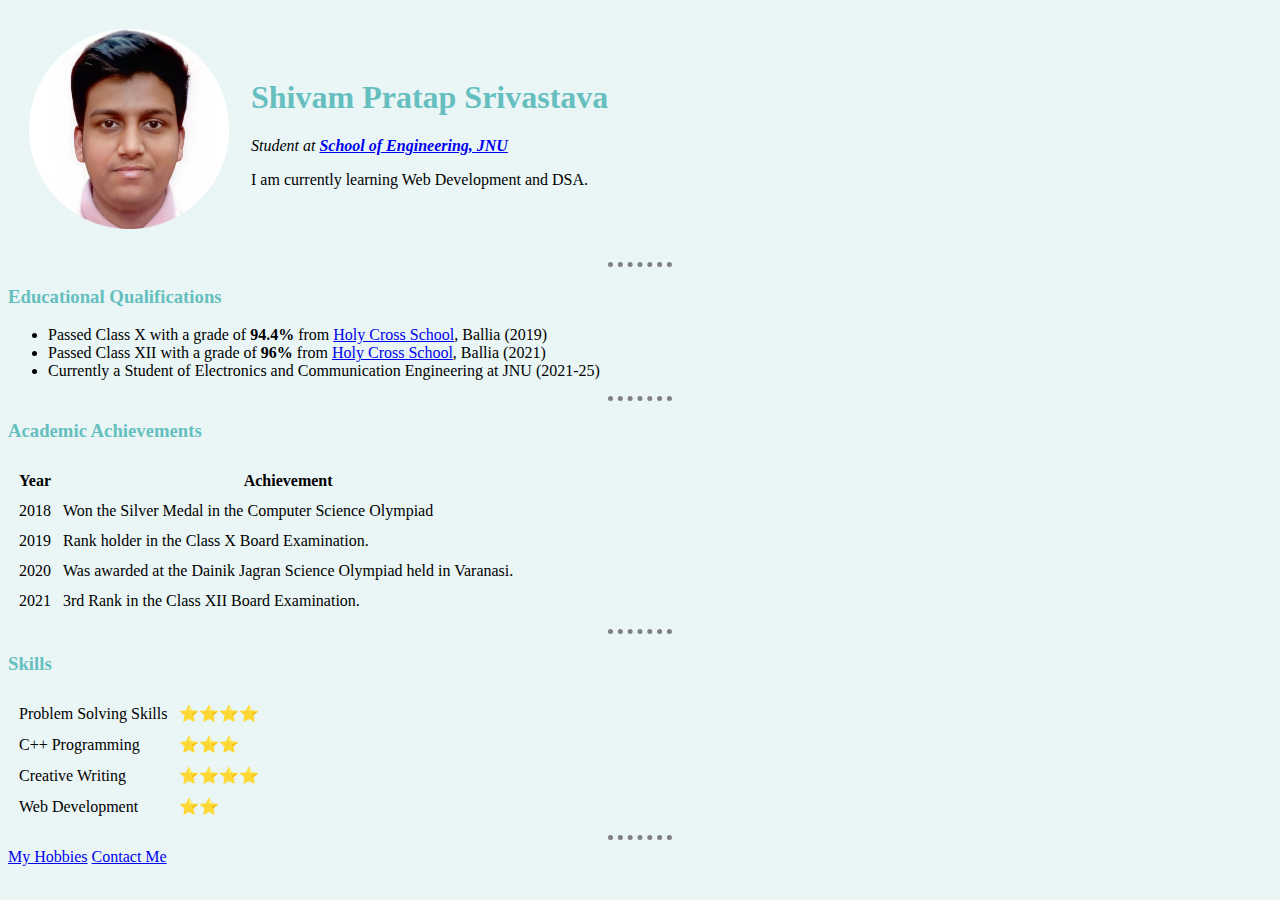
<file: index.html>
<!DOCTYPE html>
<html lang="en">

<head>
    <meta charset="UTF-8">
    <meta http-equiv="X-UA-Compatible" content="IE=edge">
    <meta name="viewport" content="width=device-width, initial-scale=1.0">
    <title>Shivam Pratap Srivastava</title>
    <link rel="stylesheet" href="styles.css">


</head>

<body>
    <table cellspacing="20">
        <tr>
            <td> <img  src="Selfpic.png" alt="Shivam Pratap Image" height="200"></td>
            <td>
                <h1>Shivam Pratap Srivastava</h1>
                <p><em>Student at <strong><a href="https://www.jnu.ac.in/main/">School of Engineering, JNU</a>
                        </strong></em></p>
                <p>I am currently learning Web Development and DSA.</p>
            </td>
        </tr>

    </table>


    <hr>
    <h3>Educational Qualifications</h3>
    <ul>
        <li>Passed Class X with a grade of <strong>94.4%</strong> from <a href="https://www.holycrossballia.com/">Holy
                Cross School</a>, Ballia (2019)</li>
        <li>Passed Class XII with a grade of <strong>96%</strong> from <a href="https://www.holycrossballia.com/">Holy
                Cross School</a>, Ballia (2021)</li>
        <li>Currently a Student of Electronics and Communication Engineering at JNU (2021-25)</li>
    </ul>
    <hr>
    <h3>Academic Achievements </h3>
    <table cellspacing="10">
        <thead>
            <tr>
                <th>Year</th>
                <th>Achievement</th>
            </tr>
        </thead>
        <tr>
            <td>2018</td>
            <td>Won the Silver Medal in the Computer Science Olympiad</td>
        </tr>

        <tr>
            <td>2019</td>
            <td>Rank holder in the Class X Board Examination.</td>
        </tr>

        <tr>
            <td>2020</td>
            <td>Was awarded at the Dainik Jagran Science Olympiad held in Varanasi.</td>
        </tr>

        <tr>
            <td>2021</td>
            <td>3rd Rank in the Class XII Board Examination.</td>
        </tr>
    </table>
    <hr>
    <h3>Skills</h3>
    <table cellspacing="10">
        <tr>
            <td>Problem Solving Skills</td>
            <td>⭐⭐⭐⭐</td>
        </tr>

        <tr>
            <td>C++ Programming</td>
            <td>⭐⭐⭐</td>
        </tr>

        <tr>
            <td>Creative Writing</td>
            <td>⭐⭐⭐⭐</td>
        </tr>
        <tr>
            <td>Web Development</td>
            <td>⭐⭐</td>
        </tr>
    </table>


    <hr>
    <a href="hobbies.html">My Hobbies</a>
    <a href="contact.html">Contact Me</a>


</body>

</html>
</file>
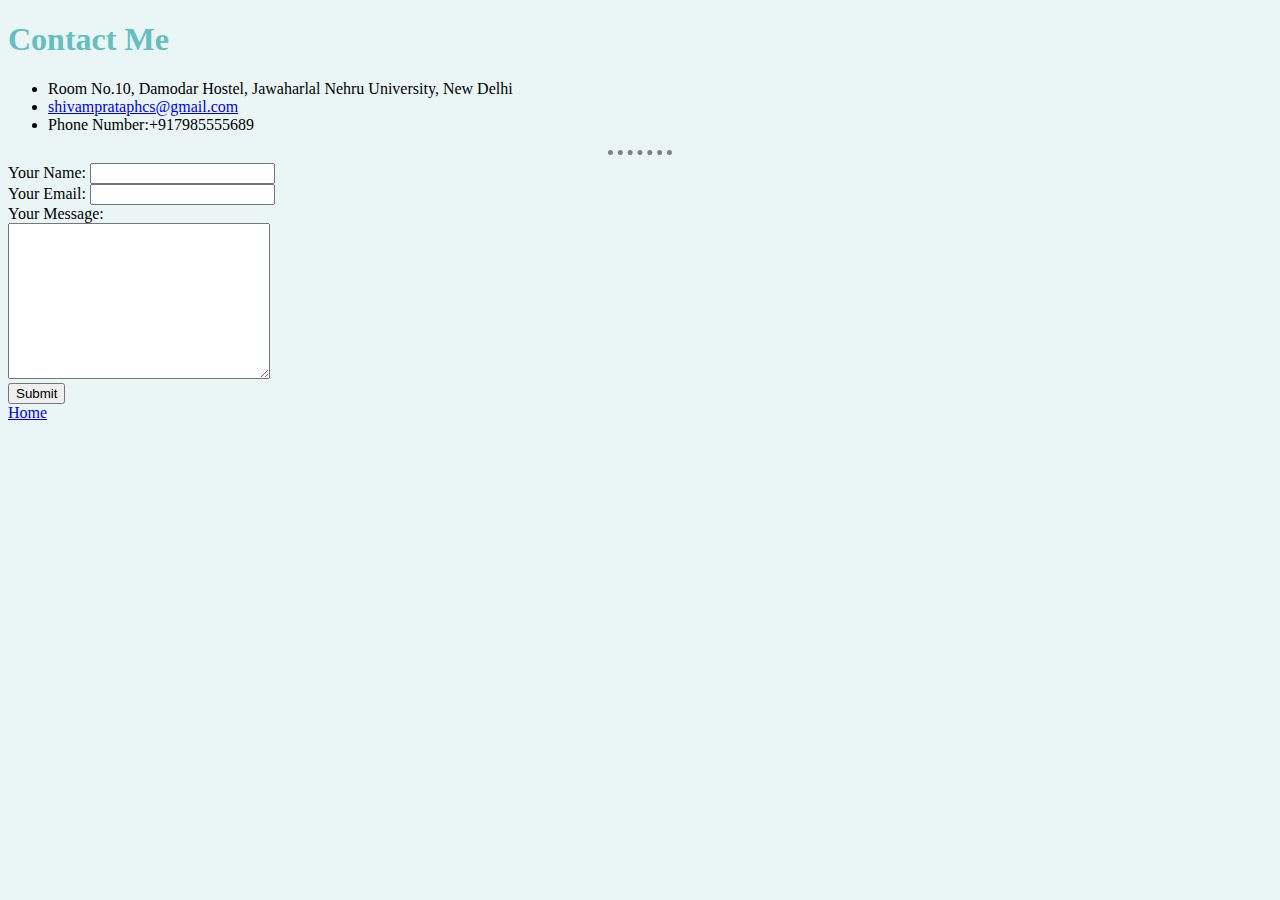
<file: contact.html>
<!DOCTYPE html>
<html lang="en">

<head>
    <meta charset="UTF-8">
    <meta http-equiv="X-UA-Compatible" content="IE=edge">
    <meta name="viewport" content="width=device-width, initial-scale=1.0">
    <title>Document</title>
    <link rel="stylesheet" href="styles.css">
</head>

<body>
    <h1>Contact Me</h1>
    <ul>
        <lI>Room No.10, Damodar Hostel, Jawaharlal Nehru University, New Delhi</lI>
        <li><a href="mailto:shivamprataphcs@gmail.com">shivamprataphcs@gmail.com</a></li>
        <li>Phone Number:+917985555689</li>
    </ul>
    <hr>
    <form class="" action="mailto: shivamprataphcs@gmail.com" method="post">
        <label>Your Name:</label>
        <input type="text" name="YourName" value=""><br>
        <label>Your Email:</label>
        <input type="email" name="YourEmail" value=""><br>
        <label>Your Message:</label><br>
        <textarea name="YourMessage" rows="10" cols="30"></textarea> <br>
        <input type="submit" name="" value="Submit">
    </form>
    <a href="index.html">Home</a>

</body>

</html>
</file>
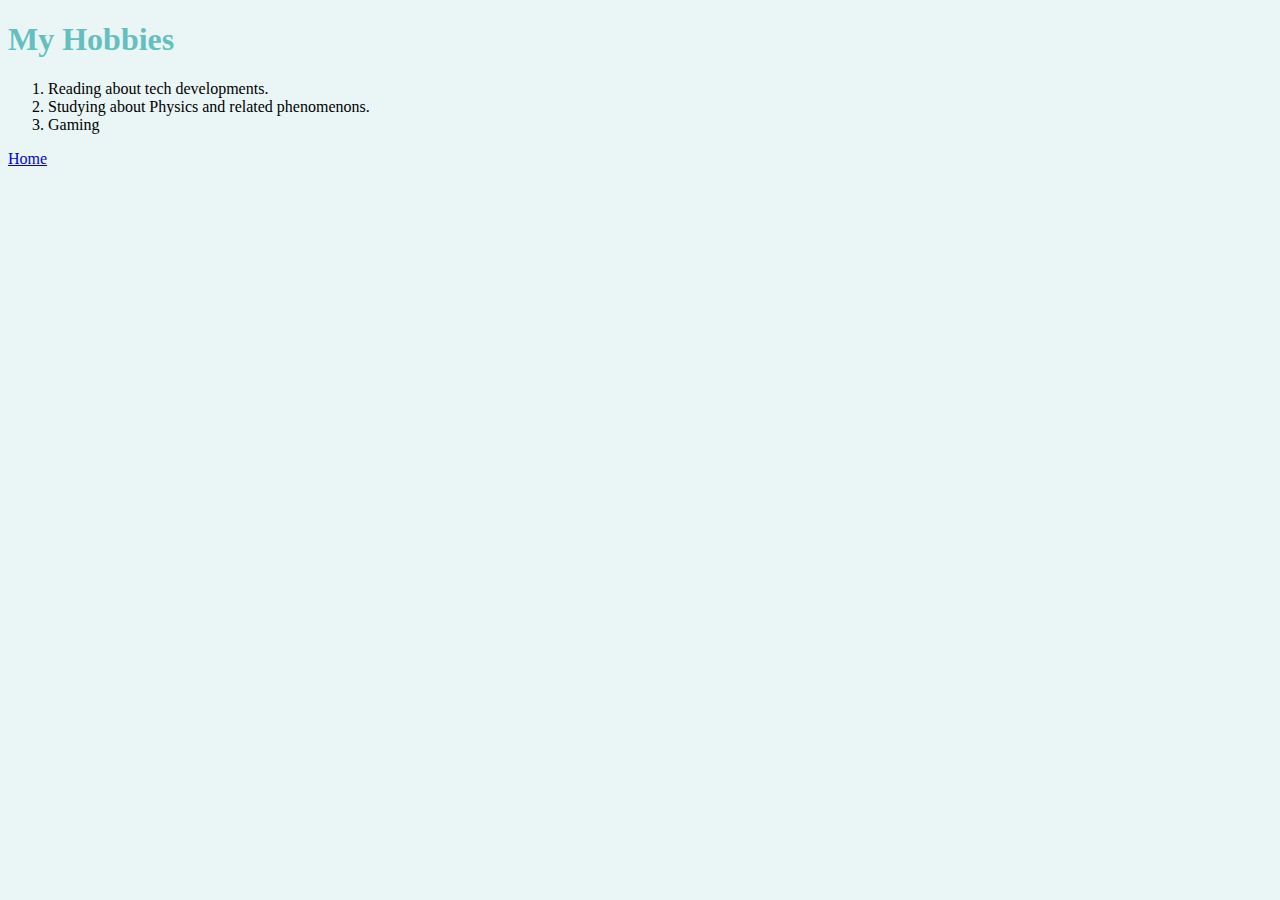
<file: hobbies.html>
<!DOCTYPE html>
<html lang="en">
<head>
    <meta charset="UTF-8">
    <meta http-equiv="X-UA-Compatible" content="IE=edge">
    <meta name="viewport" content="width=device-width, initial-scale=1.0">
    <title>Document</title>
    <link rel="stylesheet" href="styles.css">
</head>
<body>
    <h1>My Hobbies</h1>
    <ol start="1.">
        <li>Reading about tech developments.</li>
        <li>Studying about Physics and related phenomenons.</li>
        <li>Gaming</li>
    </ol>
    <a href="index.html">Home</a>
</body>
</html>
</file>
<file: styles.css>
body {
    background-color: #EAF6F6;
}

hr {
    background-color: #EAF6F6;
    border-style: dotted;
    border-color: grey;
    height: 0px;
    border-width: 0px;
    border-top-width: 5px;
    width: 5%;
}

h1{
    color: #66BFBF;
}
h3{
    color: #66BFBF;
}
</file>
